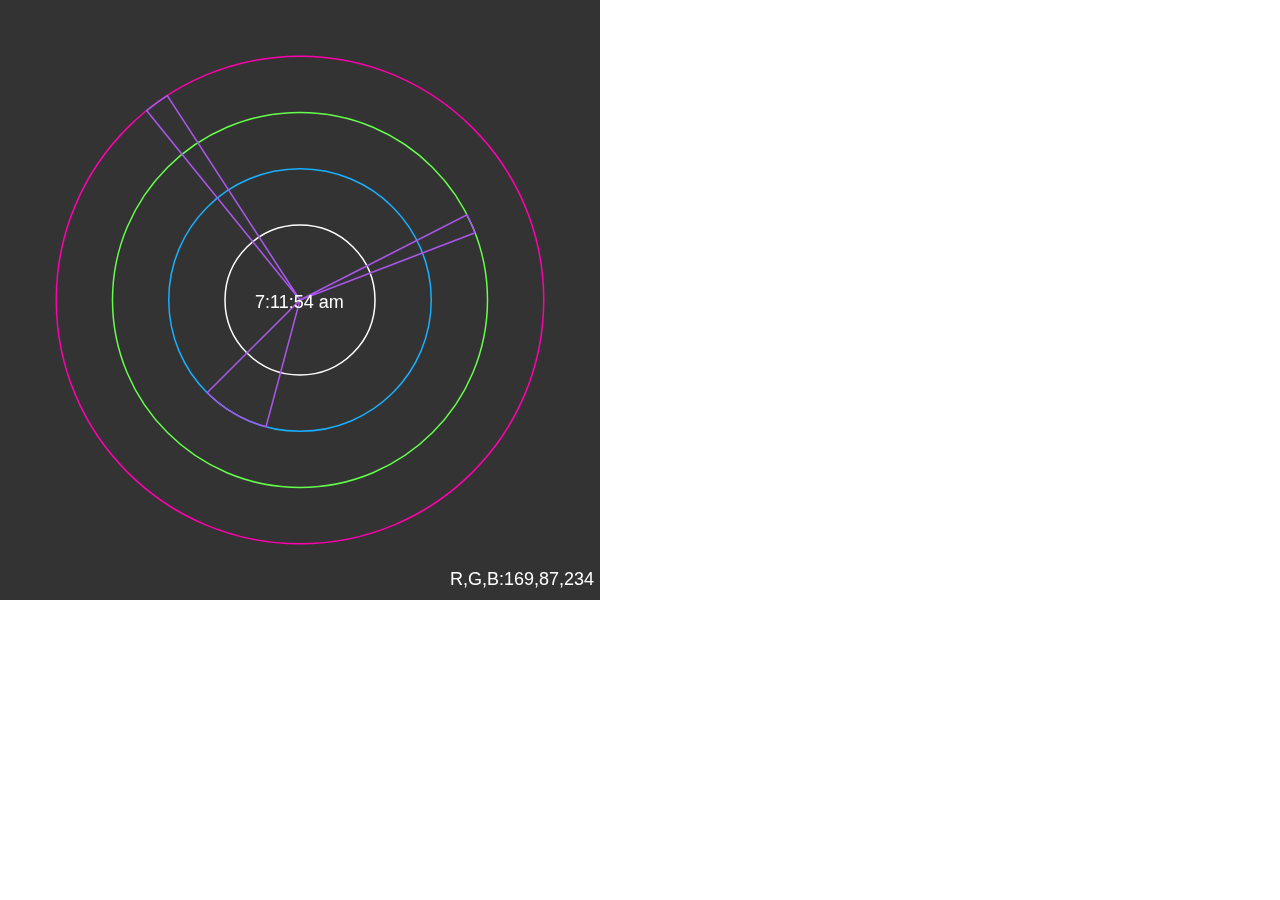
<file: clock/index.html>
<html>

    <head>
        <title>p5 Arc Clock</title>
        <meta charset="UTF-8">
        <script language="javascript" type="text/javascript" src="libraries/p5.js"></script>
        <!-- uncomment lines below to include extra p5 libraries -->
        <!-- <script language="javascript" src="libraries/p5.dom.js"></script> -->
        <!-- <script language="javascript" src="libraries/p5.sound.js"></script> -->
        <script language="javascript" type="text/javascript" src="sketch.js"></script>
        <!-- this line removes any default padding and style. you might only need one of these values set. -->
        <style>
            body {
                padding: 0;
                margin: 0;
            }
        </style>
    </head>

    <body>
    </body>

</html>
</file>
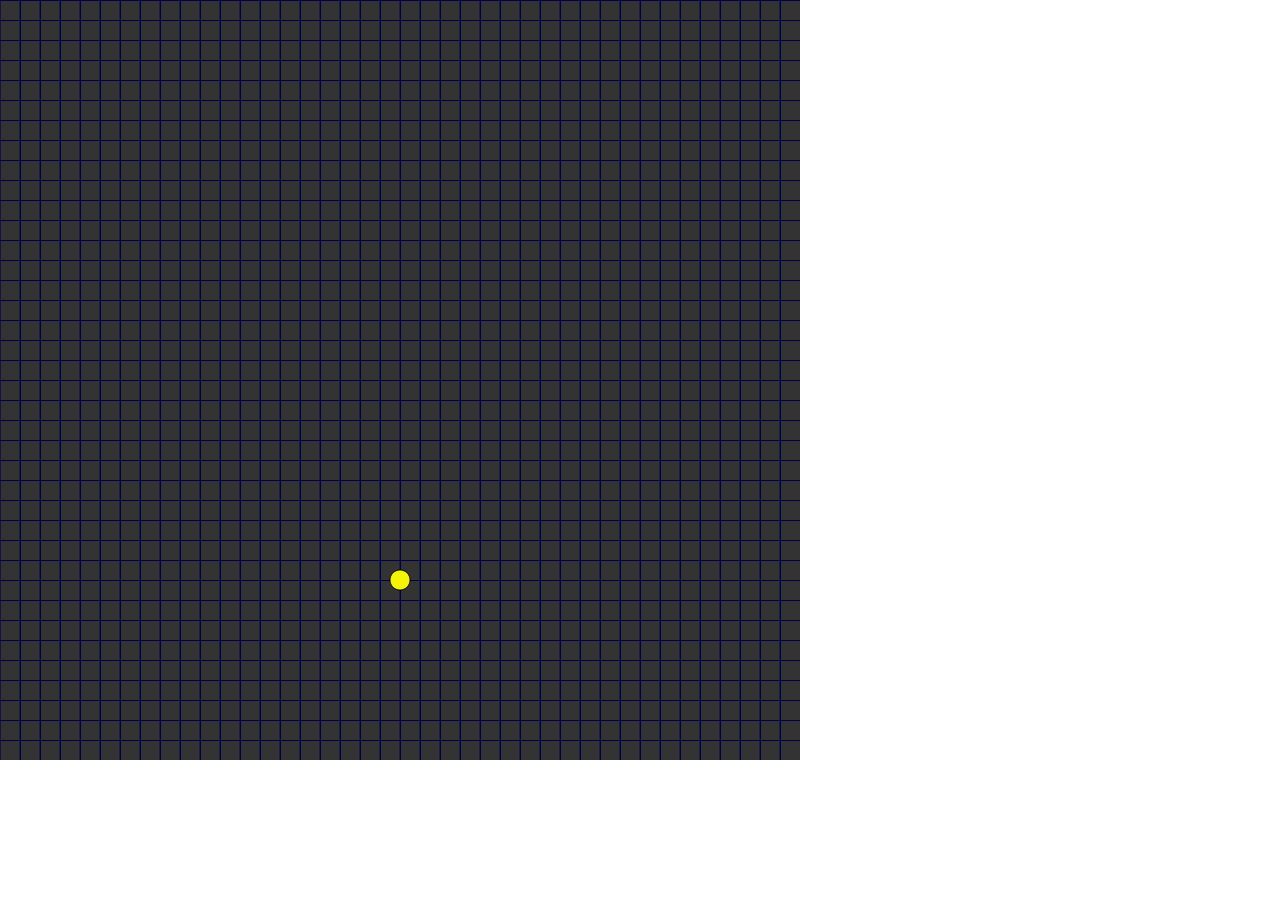
<file: pacman/index.html>
<html>

<head>
    <meta charset="UTF-8">
    <script language="javascript" type="text/javascript" src="libraries/p5.js"></script>
    <!-- uncomment lines below to include extra p5 libraries -->
    <!--<script language="javascript" src="libraries/p5.dom.js"></script>-->
    <!--<script language="javascript" src="libraries/p5.sound.js"></script>-->
    <script language="javascript" type="text/javascript" src="pacman.js"></script>
    <script language="javascript" type="text/javascript" src="sketch.js"></script>
    <!-- this line removes any default padding and style. you might only need one of these values set. -->
    <style>
        body {
            padding: 0;
            margin: 0;
        }
    </style>
</head>

<body>
</body>

</html>
</file>
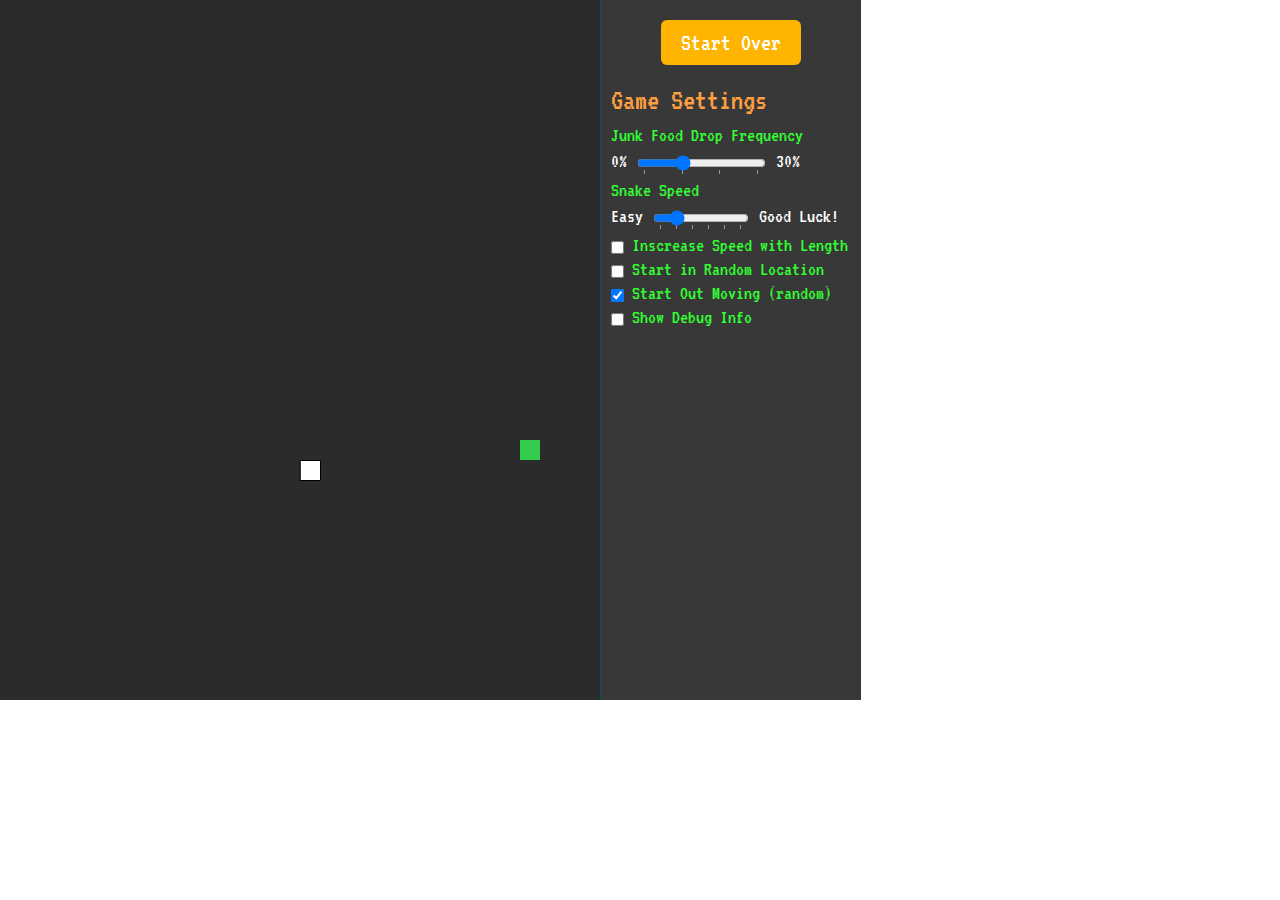
<file: snake/index.html>
<html>

<head>
    <meta charset="UTF-8">
    <script language="javascript" type="text/javascript" src="libraries/p5.js"></script>
    <!-- uncomment lines below to include extra p5 libraries -->
    <script language="javascript" src="libraries/p5.dom.js"></script>
    <!--<script language="javascript" src="libraries/p5.sound.js"></script>-->
    <script language="javascript" type="text/javascript" src="food.js"></script>
    <script language="javascript" type="text/javascript" src="snake.js"></script>
    <script language="javascript" type="text/javascript" src="sketch.js"></script>
    <!-- include stylesheets here -->
    <link href="https://fonts.googleapis.com/css?family=VT323" rel="stylesheet">
    <link href="snake.css" rel="stylesheet">
</head>

<body>
    <div id="gameBoard">
    </div>
    <div id="gameControls">
        <div id="buttonContainer">
            <button id="playAgain">Start Over</button>
        </div>
        <div id="gameSettings">
            <ul>
                <span class="settingsHeader">Game Settings</span>
                <li style="text-align:left;">
                    <label style="display:block; margin-bottom:5px;" for="dropFrequency">Junk Food Drop Frequency</label>
                    <span style="display:inline-block;">0%</span>
                    <input id="dropFrequency" type="range" min="0" max="30" step="10" value="10" list="dfOptions">
                    <span style="display:inline-block;">30%</span>
                    <datalist id="dfOptions">
                        <option>0</option>
                        <option>10</option>
                        <option>20</option>
                        <option>30</option>
                    </datalist>
                </li>
                <li style="text-align:left;">
                    <label style="display:block; margin-bottom:5px;" for="dropFrequency">Snake Speed</label>
                    <span style="display:inline-block;">Easy</span>
                    <input id="snakeSpeed" type="range" min="5" max="30" step="5" value="10" list="speedOptions" style="width:40%;">
                    <span style="display:inline-block;">Good Luck!</span>
                    <datalist id="speedOptions">
                        <option>5</option>
                        <option>10</option>
                        <option>15</option>
                        <option>20</option>
                        <option>25</option>
                        <option>30</option>
                    </datalist>
                </li>
                <li>
                    <input type="checkbox" id="growSpeed">
                    <label for="growSpeed">Inscrease Speed with Length</label>
                </li>
                <li>
                    <input type="checkbox" id="randomStartPos">
                    <label for="randomStartPos">Start in Random Location</label>
                </li>
                <li>
                    <input type="checkbox" id="randomStartVel" checked>
                    <label for="randomStartVel">Start Out Moving (random)</label>
                </li>
                <li>
                    <input type="checkbox" id="debug">
                    <label for="debug">Show Debug Info</label>
                </li>
            </ul>
        </div>
    </div>
</body>

</html>
</file>
<file: snake/snake.css>
body {
    margin: 0;
    padding: 0;

    color: white;

    font-family: 'VT323', monospace, arial;
    font-size: 20px;
}

ul {
    padding: 0;

    list-style-type: none;
}

li {
    margin-bottom: 4px;
}

label {
    /*color: #B3B3B3;*/
    color: #33FF33;
}

button {
    display: inline-block;

    width: 140px;
    padding: 10px 20px;

    cursor: pointer;
    text-align: center;
    text-decoration: none;

    color: white;
    border: none;
    border-radius: 6px;
    background-color: #FFB400;

    font-family: 'VT323', monospace, arial;
    font-size: 25px;
}

input:checked+label {
    color: #33FF33;
}

input[type=checkbox] {
    margin: 0;

    vertical-align: middle;
}

input[type=range]{
    vertical-align: middle;
}

#gameControls {
    float: left;

    width: 260px;
    height: 700px;

    border-left: 1px solid #025167;
    background-color: #383838;
}

#gameBoard {
    float: left;
}

#buttonContainer {
    width: 140px;
    margin: auto;
    padding-top: 20px;
}

#gameSettings {
    width: 240px;
    /*height: 120px;*/
    margin-top: 20px;
    padding: 0 10px;
}

.settingsHeader {
    display: inline-block;

    width: 100%;
    padding-bottom: 10px;

    text-align: left;

    color: #FFA040;

    font-size: 30px;
    /*font-weight: 800;*/
}
</file>
